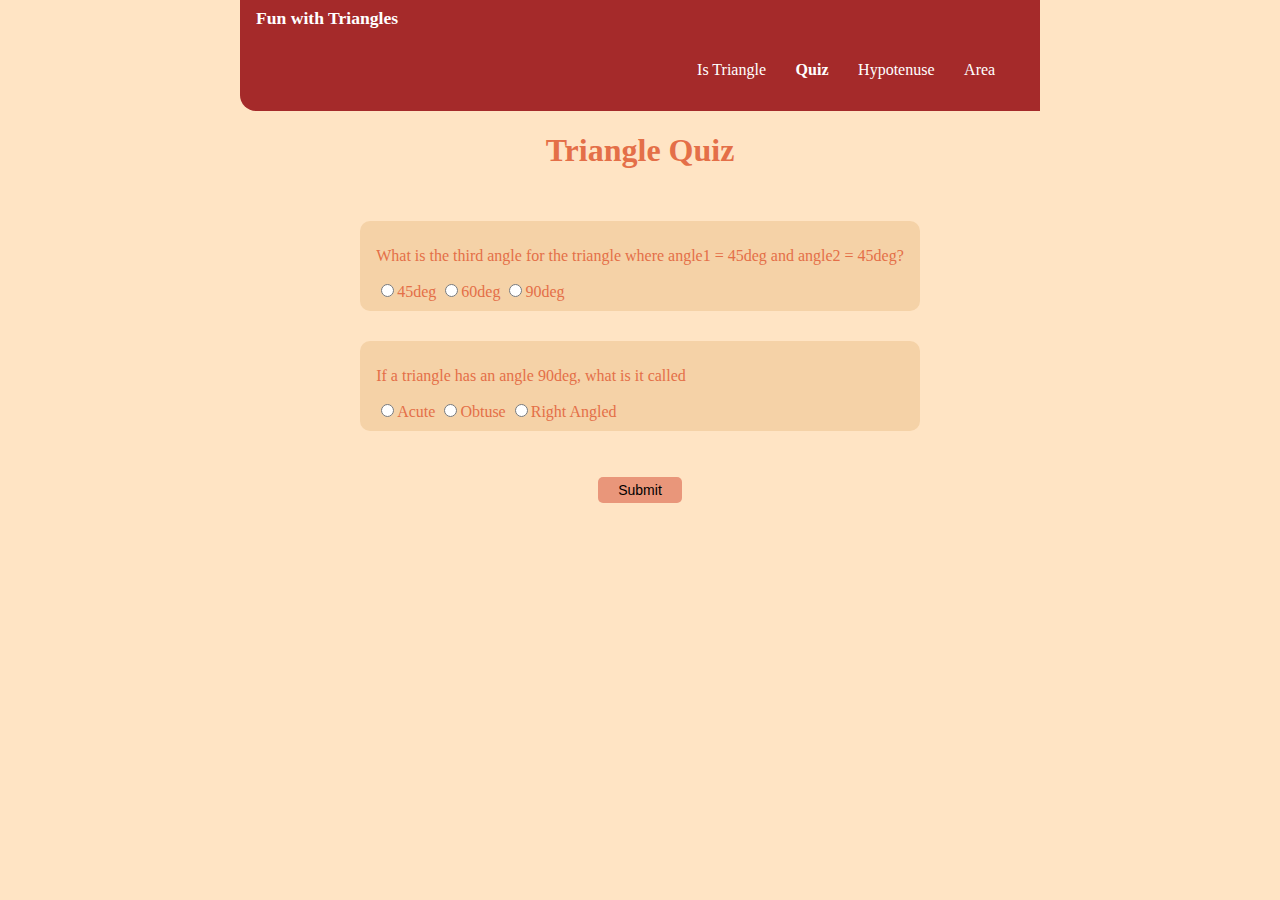
<file: quiz.html>
<!DOCTYPE html>
<html lang="en">

<head>
    <meta charset="UTF-8">
    <meta http-equiv="X-UA-Compatible" content="IE=edge">
    <meta name="viewport" content="width=device-width, initial-scale=1.0">
    <title>Triangle Quiz</title>
    <link rel="stylesheet" href="./index.css">
</head>

<body>
    <nav class="navigation container">
        <div class="nav-brand">Fun with Triangles</div>
        <ul class="list-non-bullet nav-pills">
            <li class="list-item-inline">
                <a class="link " href="./index.html">Is Triangle</a>
            </li>
            <li class="list-item-inline">
                <a class="link link-active" href="./quiz.html">Quiz</a>
            </li>
            <li class="list-item-inline">
                <a class="link" href="./calcHyop.html"> Hypotenuse</a>
            </li>
            <li class="list-item-inline">
                <a class="link" href="./area.html">Area</a>
            </li>
        </ul>
    </nav>
    <h1>Triangle Quiz</h1>

    <form class="quizForm">
        <div class="questionContainer">
            <p>What is the third angle for the triangle where angle1 = 45deg and angle2 = 45deg?</p>

            <label><input type="radio" name="question1" value="45deg" />45deg</label>
            <label><input type="radio" name="question1" value="60deg" />60deg</label>
            <label><input type="radio" name="question1" value="90deg" />90deg</label>
        </div>

        <div class="questionContainer">
            <p>If a triangle has an angle 90deg, what is it called</p>

            <label><input type="radio" name="question2" value="acute" />Acute</label>
            <label><input type="radio" name="question2" value="obtuse" />Obtuse</label>
            <label><input type="radio" name="question2" value="right angled" />Right Angled</label>
        </div>
    </form>
    <button id="submitAnswers">Submit</button>
    <div id="output"></div>

    <script src="./quiz.js"></script>
</body>

</html>
</file>
<file: index.css>
body {
    display: flex;
    flex-direction: column;
    justify-content: center;
    align-items: center;
    background-color: bisque;
    margin: 0;
    /* color: darksalmon; */
    color: rgb(228, 111, 72);
}

.nav {
    background-color: crimson;
    width: 60%;
    height: 60px;
    padding: 1rem;
    display: flex;
    border-radius: 0 0 5px 5px;
    justify-content: space-between;
    align-items: center;
    text-decoration: none;
    
}

/* navigation */

.navigation {
    background-color: brown;
    color: white;
    width: 60%;
    border-bottom-left-radius: 1rem;
}

.navigation .nav-brand {
    font-weight: bold;
    font-size: 1.1rem;
    padding: 0.5rem 0rem 0rem 0rem;
}


.nav-pills {
    text-align: right;
    padding: 1rem;
}

.navigation .link {
    /* text-align: right; */
    color: white;
    padding: 0.5rem 0.30rem;
}

.navigation .link-active {
    font-weight: bold;
}


/* container */
.container {

    padding: 0rem 1rem;

}

.container-center {
    max-width: 600px;
    margin: auto;
}

.container-border {
    border-left: 0.3rem solid;
    border-color: darkgray;
    margin-bottom: 4rem;
}

.link {

    text-decoration: none;
    padding: 0.5rem 1rem;
    /* margin: 1rem 0rem; */
}

.link-primary {
    background-color: var(--primary-color);
    border-radius: 0.5rem;
    color: white;
}

.link-secondary {
    color: var(--primary-color);
    border-radius: 0.5rem;
    border: 1px solid var(--primary-color);
}


/* lists */
.list-non-bullet {
    list-style: none;
}

.list-item-inline {
    display: inline;
    /* margin: 0.5rem; */
    padding: 0.5rem;
}

.angleInput {
    margin: 10px 0;
    border: none;
    background-color: rgb(240, 187, 122);
    border-radius: 5px;
    outline: none;
    padding: 5px;
}

#isTriangleBtn, #submitAnswers, #hypotenuseBtn, #areaBtn {
    margin: 1rem;
    padding: 5px 20px; 
    background-color: darksalmon;
    border: none;
    border-radius: 5px;
    font-size: 14px;
}
#output {
    margin: 2rem;
    color: darkgoldenrod;
}

.questionContainer {
    background-color: rgb(245, 210, 167);
    margin: 30px;
    padding: 10px 1rem;
    border-radius: 10px;
}

.sides {
    margin: 10px 0
}

.sideInput {
    border: none;
    background-color: rgb(240, 187, 122);
    border-radius: 5px;
    padding: 5px 10px;
    outline: none;
}


/* remove Number input button */

/* Chrome, Safari, Edge, Opera */
input::-webkit-outer-spin-button,
input::-webkit-inner-spin-button {
  -webkit-appearance: none;
  margin: 0;
}

/* Firefox */
input[type=number] {
  -moz-appearance: textfield;
}
</file>
